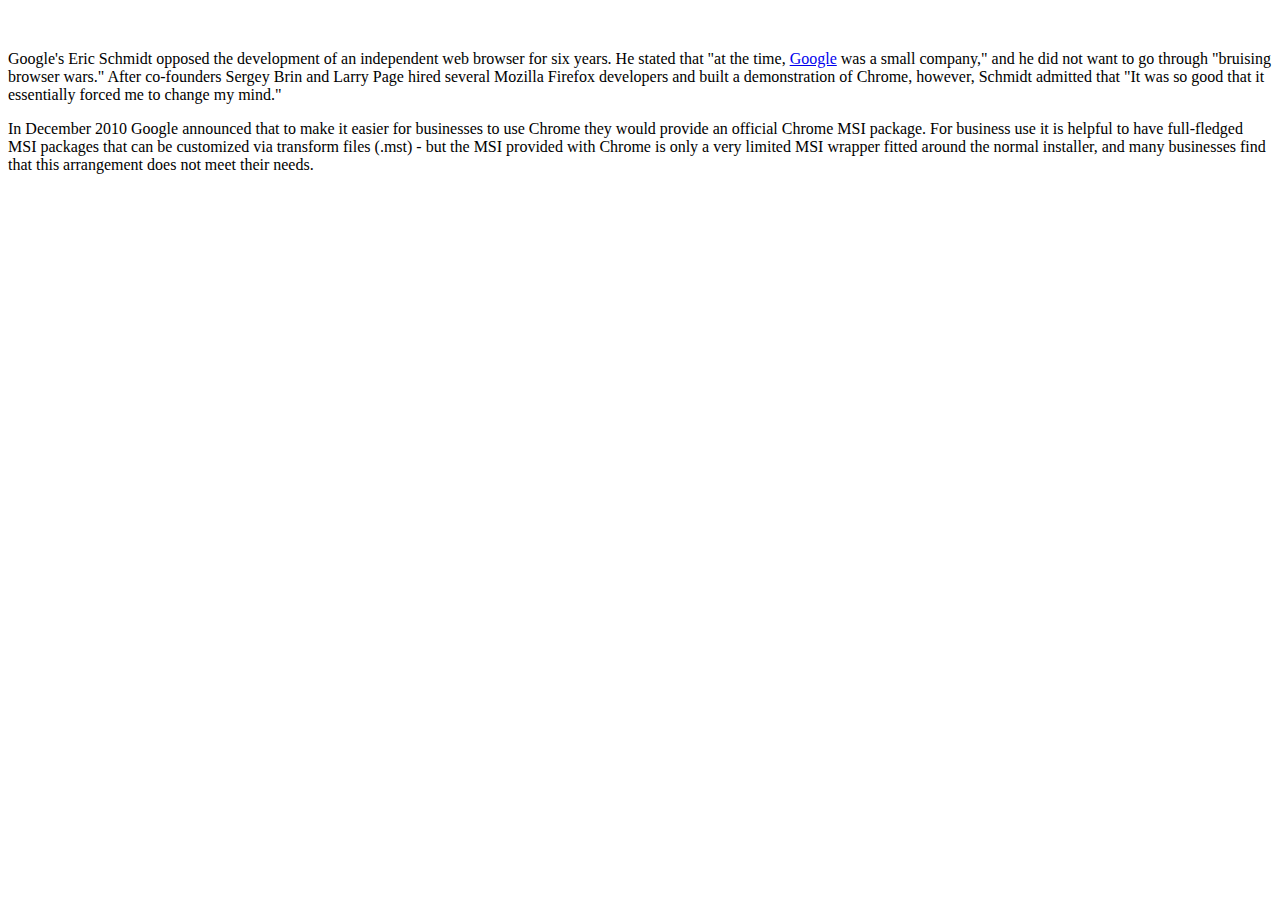
<file: chrome.html>
<!DOCTYPE html>
<html lang="en">
<head>
  <meta charset="UTF-8">
  <title>A history of Chrome</title>
  <link rel="stylesheet" href="style.css"/>
</head>
<body>
<p>Google's Eric Schmidt opposed the development of an independent web browser for six years. He stated that "at the time, <a href="https://twitter.com/Google?ref_src=twsrc%5Egoogle%7Ctwcamp%5Eserp%7Ctwgr%5Eauthor">Google</a> was a small company," and he did not want to go through "bruising browser wars." After co-founders Sergey Brin and Larry Page hired several Mozilla Firefox developers and built a demonstration of Chrome, however, Schmidt admitted that "It was so good that it essentially forced me to change my mind."</p>

<p>In December 2010 Google announced that to make it easier for businesses to use Chrome they would provide an official Chrome MSI package. For business use it is helpful to have full-fledged MSI packages that can be customized via transform files (.mst) - but the MSI provided with Chrome is only a very limited MSI wrapper fitted around the normal installer, and many businesses find that this arrangement does not meet their needs.</p>

</body>
</html>
</file>
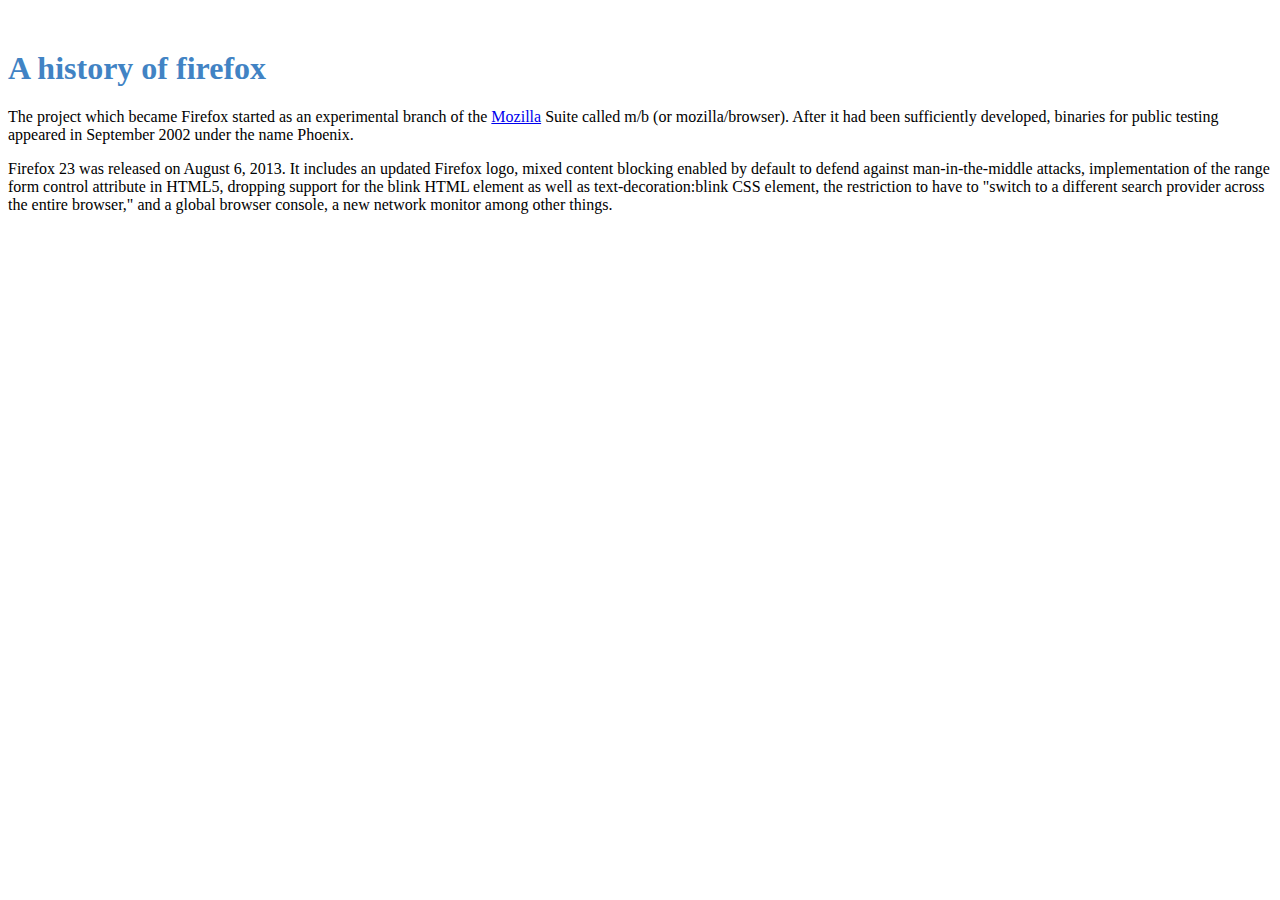
<file: firefox.html>
<!DOCTYPE html>
<html lang="en">
<head>
  <meta charset="UTF-8">
  <title>A history of firefox</title>
  <link rel="stylesheet" href="style.css"/>
</head>
<body>
<h1>A history of firefox</h1>
<p>The project which became Firefox started as an experimental branch of the <a href="https://www.mozilla.org/en-US/">Mozilla</a> Suite called m/b (or mozilla/browser). After it had been sufficiently developed, binaries for public testing appeared in September 2002 under the name Phoenix.</p>

<p>Firefox 23 was released on August 6, 2013. It includes an updated Firefox logo, mixed content blocking enabled by default to defend against man-in-the-middle attacks, implementation of the range form control attribute in HTML5, dropping support for the blink HTML element as well as text-decoration:blink CSS element, the restriction to have to "switch to a different search provider across the entire browser," and a global browser console, a new network monitor among other things.
</p>

</body>
</html>
</file>
<file: style.css>
body {
  margin-top: 50px;
}

h1 {
  color: #4183C4;
}
</file>
